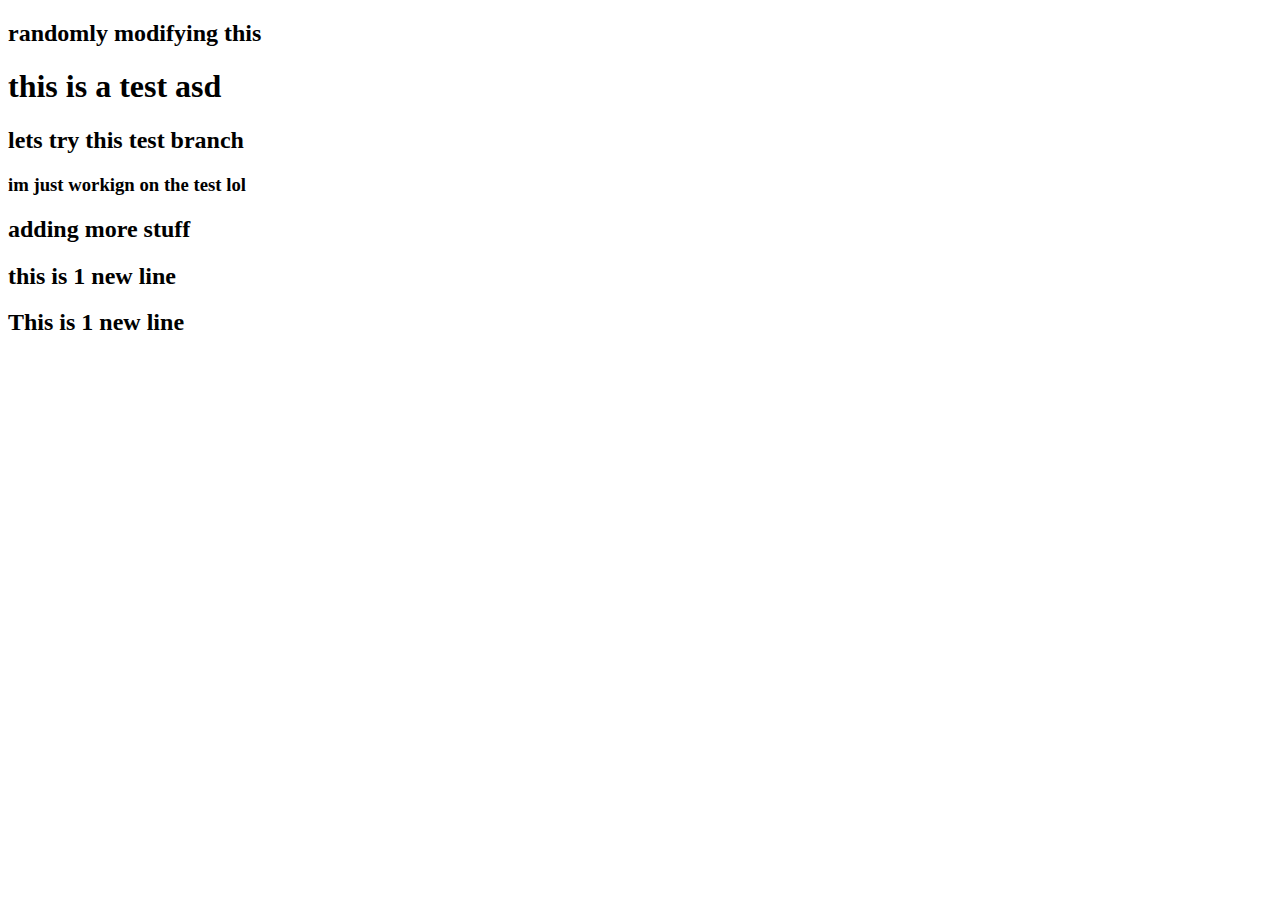
<file: hello.html>
<!DOCTYPE html>
<html lang="en">
<head>
    <meta charset="UTF-8">
    <meta name="viewport" content="width=device-width, initial-scale=1.0">
    <title>This is a Git Tet</title>
</head>
<body>

    
    <h2>randomly modifying this </h>
   <h1>this is a test asd</h1>
   <h2>lets try this test branch</h2>
   <h3>im just workign on the test lol</h3>
   <h2>adding more stuff</h2>
   <h2>this is 1 new line</h2>
   
   <h2>This is 1 new line</h2>

</body>
</html>
</file>
